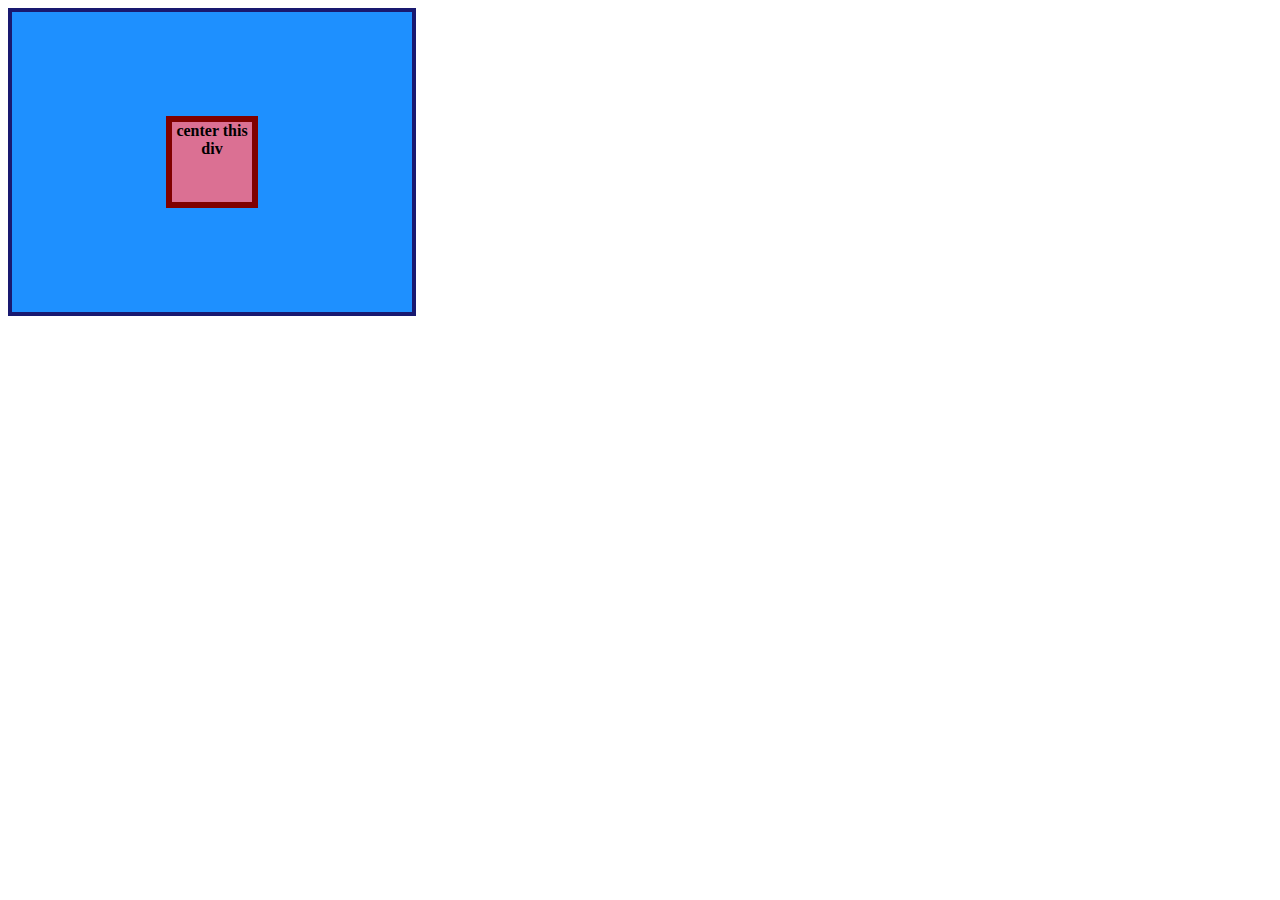
<file: flex/01-flex-center/index.html>
<!DOCTYPE html>
<html lang="en">
  <head>
    <meta charset="UTF-8">
    <meta http-equiv="X-UA-Compatible" content="IE=edge">
    <meta name="viewport" content="width=device-width, initial-scale=1.0">
    <title>CENTER THIS DIV</title>
    <link rel="stylesheet" href="style.css">
  </head>
  <body>
    <div class="container">
      <div class="box">center this div</div>
    </div>
  </body>
</html>
</file>
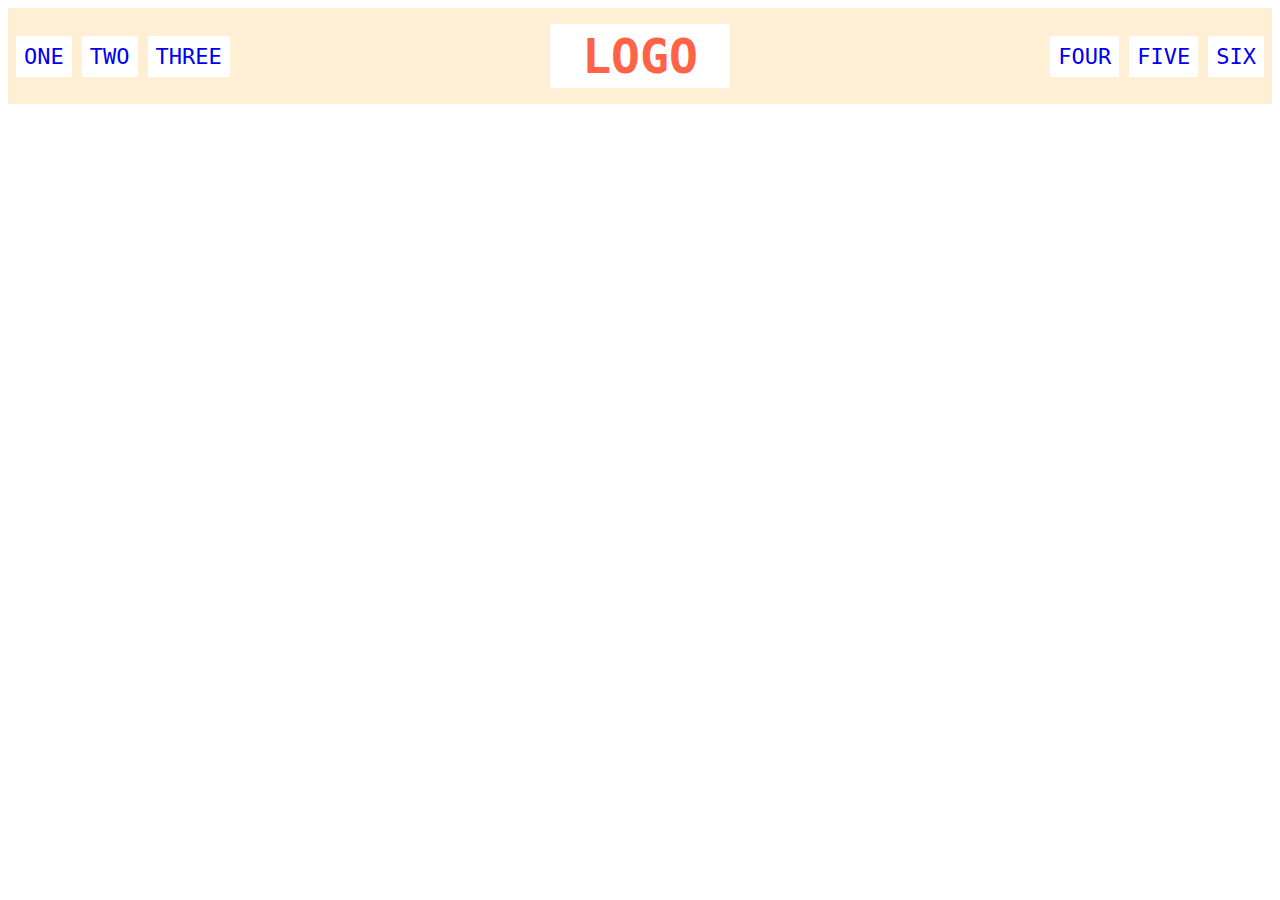
<file: flex/02-flex-header/index.html>
<!DOCTYPE html>
<html lang="en">
  <head>
    <meta charset="UTF-8">
    <meta http-equiv="X-UA-Compatible" content="IE=edge">
    <meta name="viewport" content="width=device-width, initial-scale=1.0">
    <title>Flex Header</title>
    <link rel="stylesheet" href="style.css">
  </head>
  <body>
    <div class="header">
      <div class="left-links">
        <ul>
          <li><a href="#">ONE</a></li>
          <li><a href="#">TWO</a></li>
          <li><a href="#">THREE</a></li>
        </ul>
      </div>
      <div class="logo">LOGO</div>
      <div class="right-links">
        <ul>
          <li><a href="#">FOUR</a></li>
          <li><a href="#">FIVE</a></li>
          <li><a href="#">SIX</a></li>
        </ul>
      </div>
    </div>
  </body>
</html>
</file>
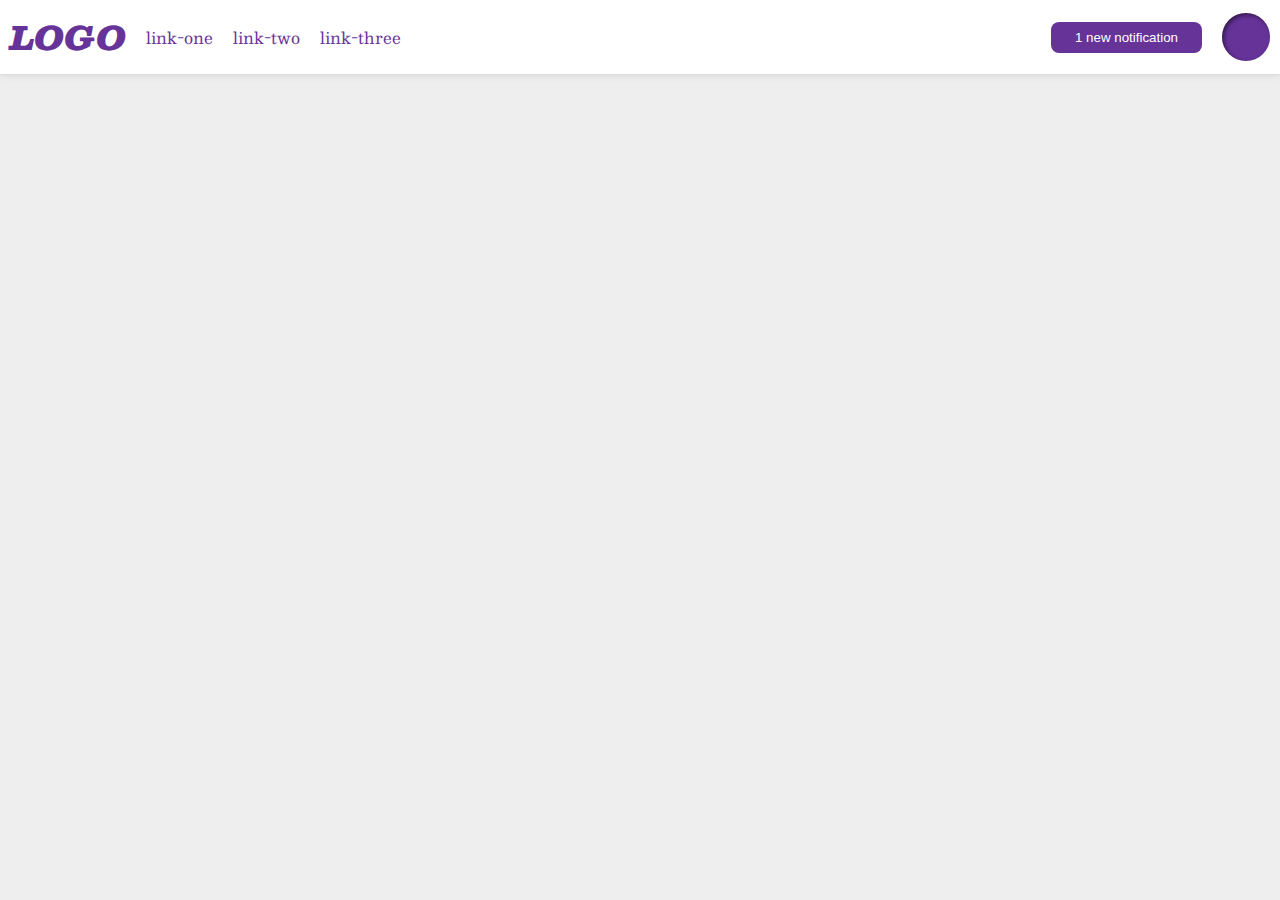
<file: flex/03-flex-header-2/index.html>
<!DOCTYPE html>
<html lang="en">

<head>
    <meta charset="UTF-8">
    <meta http-equiv="X-UA-Compatible" content="IE=edge">
    <meta name="viewport" content="width=device-width, initial-scale=1.0">
    <title>Flex Header 2</title>
    <link rel="stylesheet" href="style.css">
</head>

<body>
    <div class="header">
        <div class="header-child">
            <div class="logo">
                LOGO
            </div>
            <ul class="links">
                <li><a href="google.com">link-one</a></li>
                <li><a href="google.com">link-two</a></li>
                <li><a href="google.com">link-three</a></li>
            </ul>
        </div>
        <div class="header-child">
            <button class="notifications">
                1 new notification
            </button>
            <div class="profile-image"></div>
        </div>
    </div>
</body>

</html>
</file>
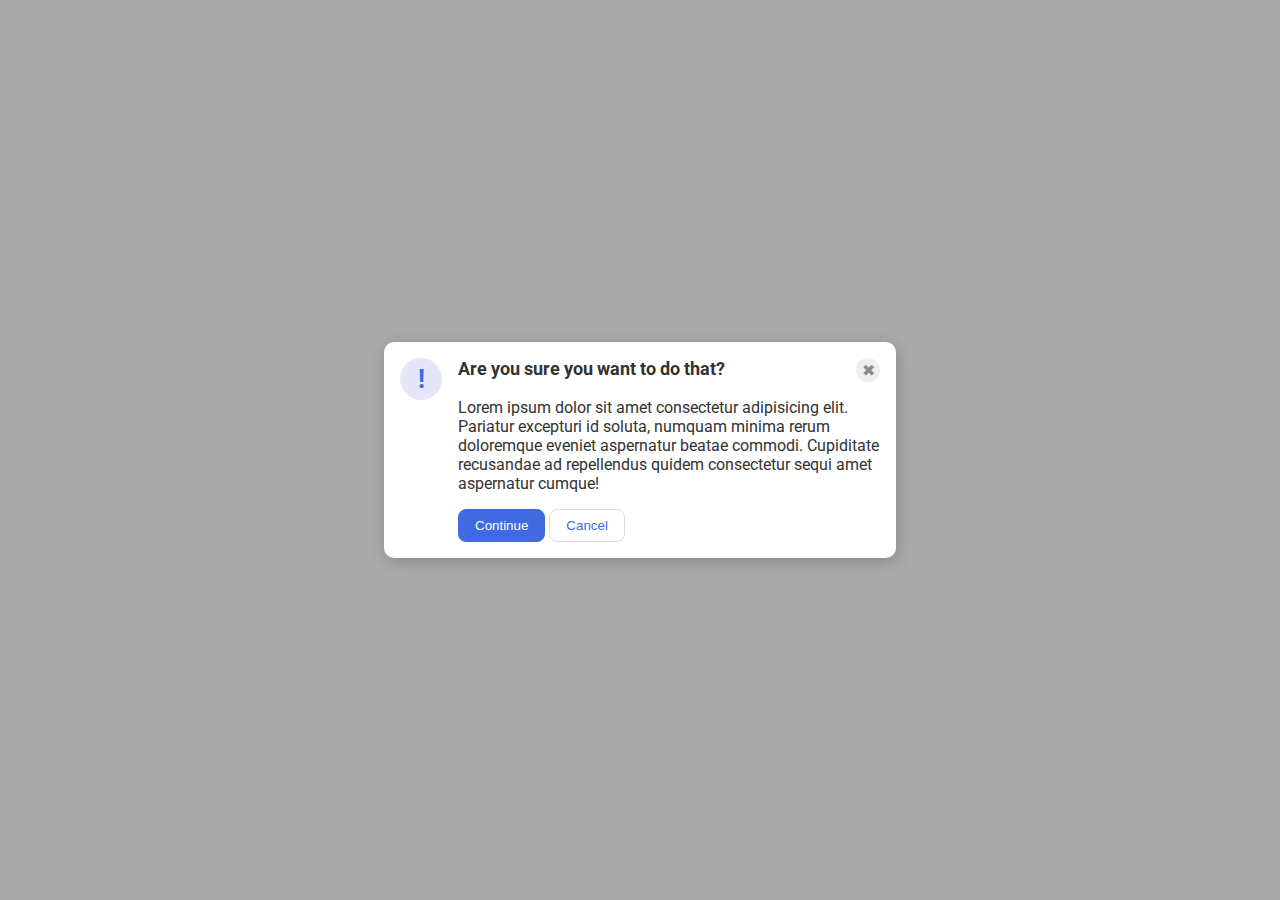
<file: flex/05-flex-modal/index.html>
<!DOCTYPE html>
<html lang="en">

<head>
    <meta charset="UTF-8">
    <meta http-equiv="X-UA-Compatible" content="IE=edge">
    <meta name="viewport" content="width=device-width, initial-scale=1.0">
    <link rel="stylesheet" href="style.css">
    <title>Modal</title>
</head>

<body>
    <div class="modal">
        <div class="icon">!</div>
        <div class="content">
            <div class="top">
                <div class="header">Are you sure you want to do that?</div>
                <div class="close-button">✖</div>
            </div>
            <div class="text">Lorem ipsum dolor sit amet consectetur adipisicing elit. Pariatur excepturi id soluta,
                numquam minima rerum doloremque eveniet aspernatur beatae commodi. Cupiditate recusandae ad repellendus
                quidem consectetur sequi amet aspernatur cumque!</div>
            <div class="buttons">
                <button class="continue">Continue</button>
                <button class="cancel">Cancel</button>
            </div>
        </div>
    </div>
</body>

</html>
</file>
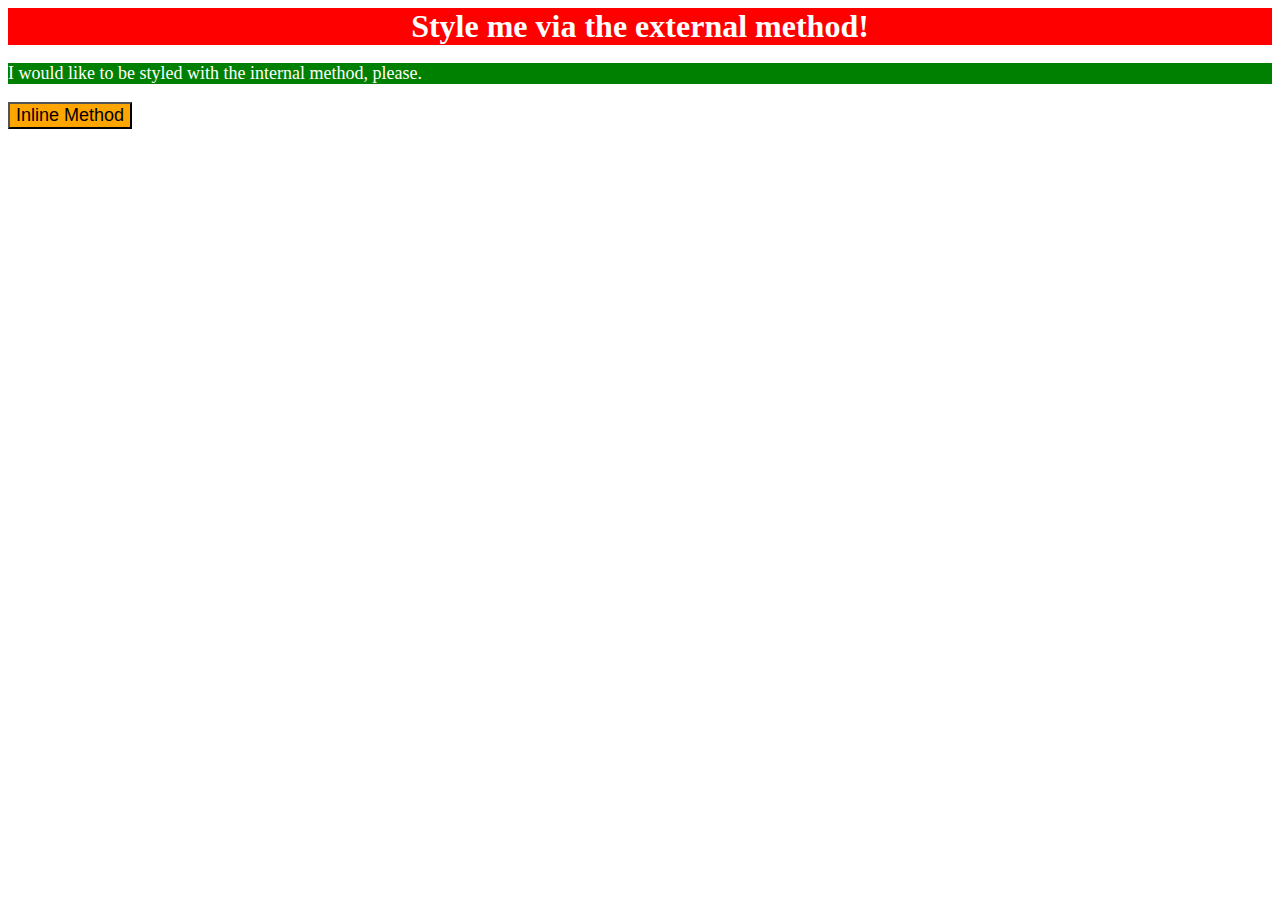
<file: foundations/01-css-methods/index.html>
<!DOCTYPE html>
<html lang="en">

<head>
    <meta charset="UTF-8">
    <meta http-equiv="X-UA-Compatible" content="IE=edge">
    <meta name="viewport" content="width=device-width, initial-scale=1.0">
    <link rel="stylesheet" href="style.css">
    <title>Methods for Adding CSS</title>
    <style>
        p {
            background: green;
            color: white;
            font-size: 18px;
        }
    </style>
</head>

<body>
    <div>Style me via the external method!</div>
    <p>I would like to be styled with the internal method, please.</p>
    <button style="background: orange; font-size: 18px;">Inline Method</button>
</body>

</html>
</file>
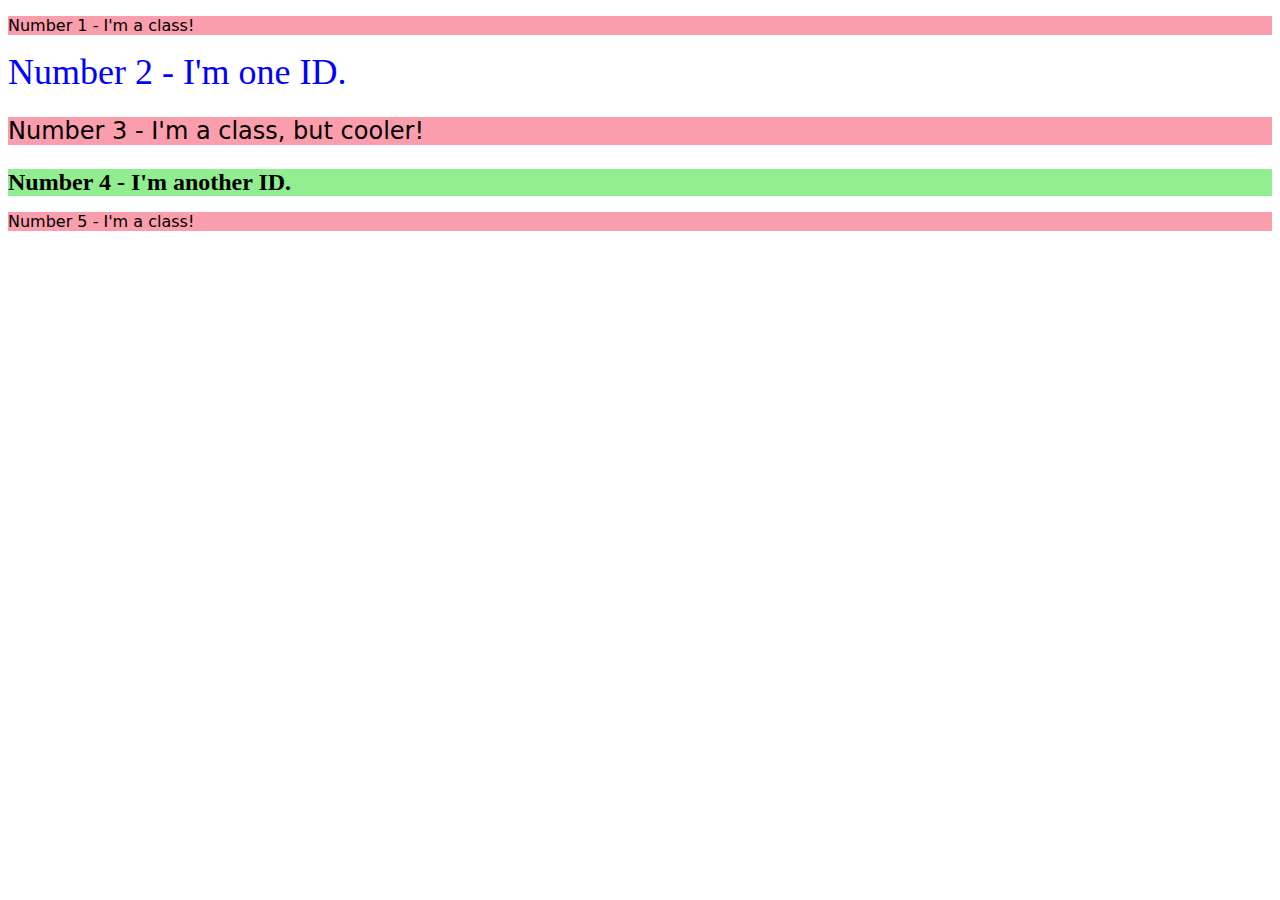
<file: foundations/02-class-id-selector/index.html>
<!DOCTYPE html>
<html lang="en">
  <head>
    <meta charset="UTF-8">
    <meta http-equiv="X-UA-Compatible" content="IE=edge">
    <meta name="viewport" content="width=device-width, initial-scale=1.0">
    <title>Class and ID Selectors</title>
    <link rel="stylesheet" href="style.css">
  </head>
  <body>
    <p class="odd">Number 1 - I'm a class!</p>
    <div id="id-2">Number 2 - I'm one ID.</div>
    <p class="odd cls-3">Number 3 - I'm a class, but cooler!</p>
    <div id="id-4">Number 4 - I'm another ID.</div>
    <p class="odd">Number 5 - I'm a class!</p>
  </body>
</html>
</file>
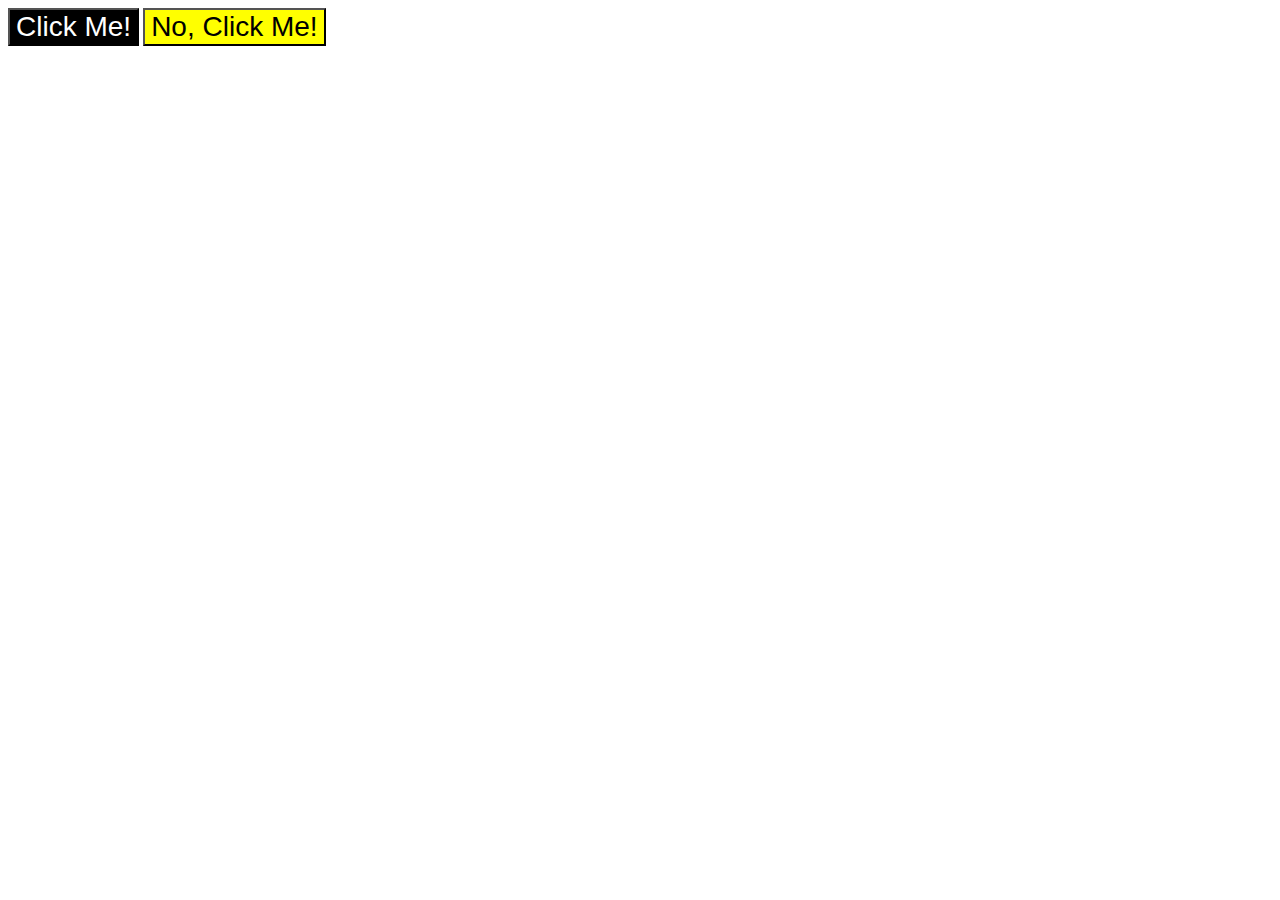
<file: foundations/03-grouping-selector/index.html>
<!DOCTYPE html>
<html lang="en">
  <head>
    <meta charset="UTF-8">
    <meta http-equiv="X-UA-Compatible" content="IE=edge">
    <meta name="viewport" content="width=device-width, initial-scale=1.0">
    <title>Grouping Selectors</title>
    <link rel="stylesheet" href="style.css">
  </head>
  <body>
    <button class="btn-1">Click Me!</button>
    <button class="btn-2">No, Click Me!</button>
  </body>
</html>
</file>
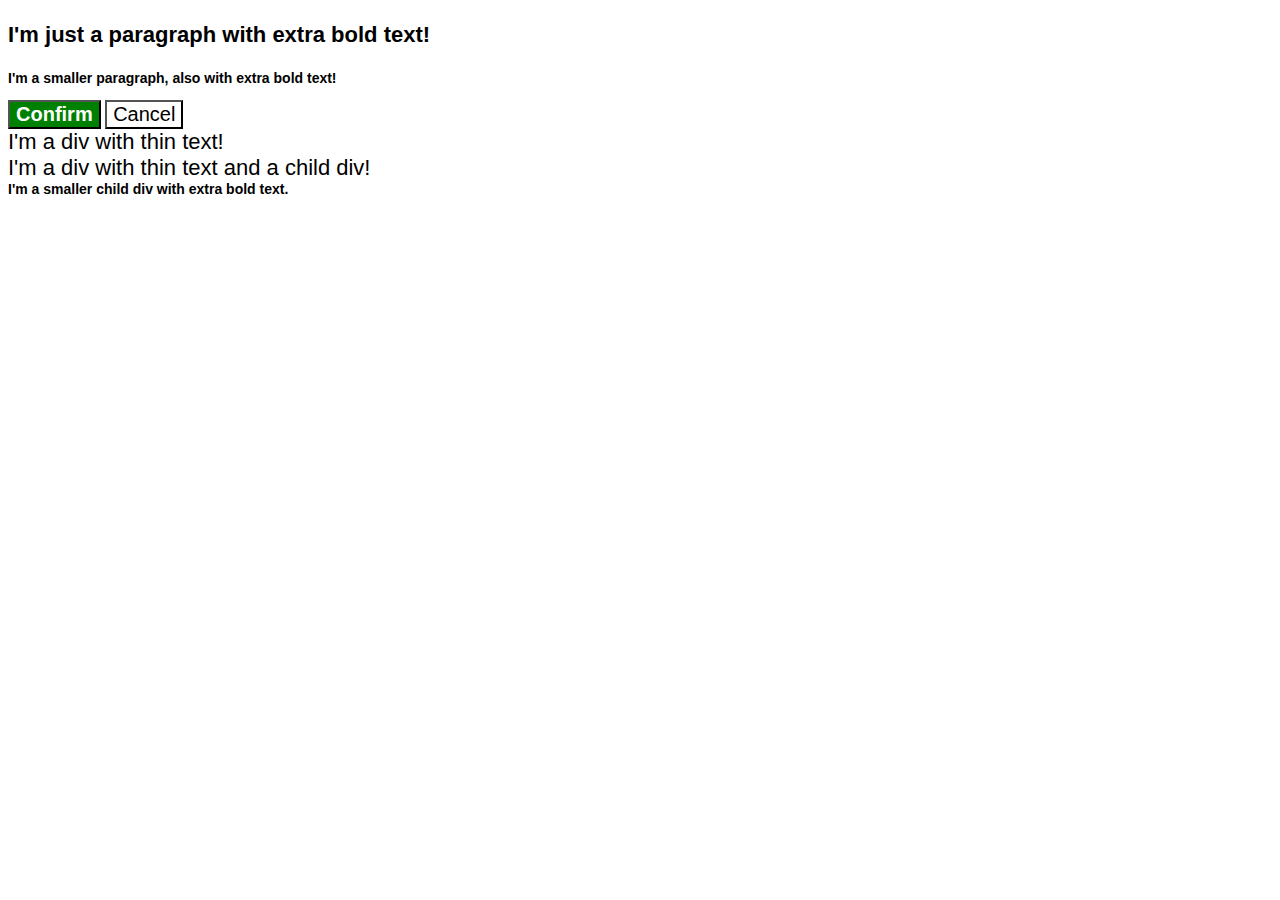
<file: foundations/06-cascade-fix/index.html>
<!DOCTYPE html>
<html lang="en">
  <head>
    <meta charset="UTF-8">
    <meta http-equiv="X-UA-Compatible" content="IE=edge">
    <meta name="viewport" content="width=device-width, initial-scale=1.0">
    <title>Fix the Cascade</title>
    <link rel="stylesheet" href="style.css">
  </head>
  <body>
    <p class="para">I'm just a paragraph with extra bold text!</p>
    <p class="para small-para">I'm a smaller paragraph, also with extra bold text!</p>

    <button id="confirm-button" class="button confirm">Confirm</button>
    <button id="cancel-button" class="button cancel">Cancel</button>

    <div class="text">I'm a div with thin text!</div>
    <div class="text">I'm a div with thin text and a child div!
      <div class="text child">I'm a smaller child div with extra bold text.</div>
    </div>
  </body>
</html>
</file>
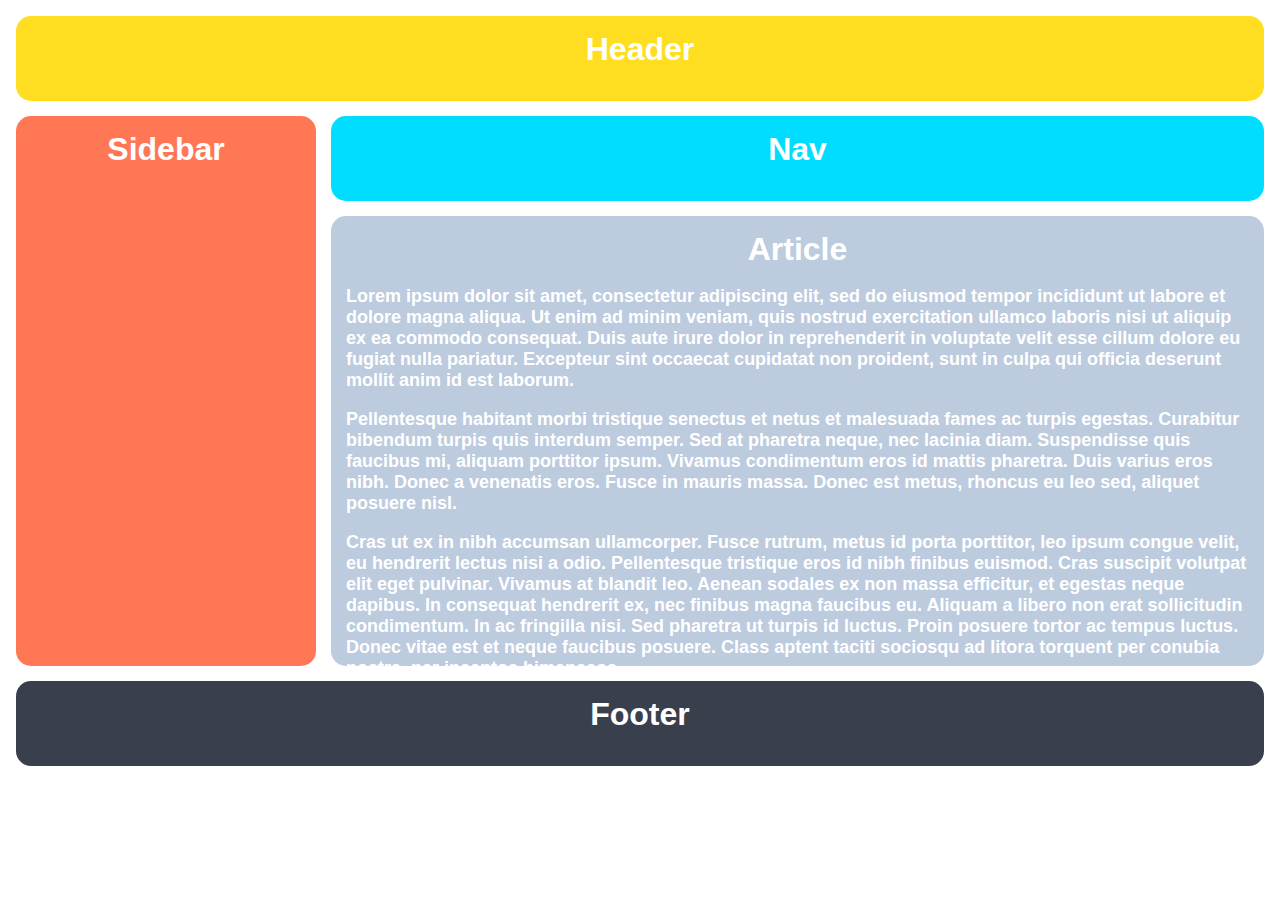
<file: grid/01-grid-layout-1/index.html>
<!DOCTYPE html>
<html lang="en">
  <head>
    <meta charset="UTF-8">
    <meta http-equiv="X-UA-Compatible" content="IE=edge">
    <meta name="viewport" content="width=device-width, initial-scale=1.0">
    <title>The Holy Grail</title>
    <link rel="stylesheet" href="style.css">
  </head>
  <body>
    <div class="container">
      <div class="header">Header</div>
      <div class="sidebar">Sidebar</div>
      <div class="nav">Nav</div>
      <div class="article">Article
        <p>Lorem  ipsum dolor sit amet, consectetur adipiscing elit, sed do eiusmod tempor incididunt ut labore et dolore magna aliqua. Ut enim ad minim veniam, quis nostrud exercitation ullamco laboris nisi ut aliquip ex ea commodo consequat. Duis aute irure dolor in reprehenderit in voluptate velit esse cillum dolore eu fugiat nulla pariatur. Excepteur sint occaecat cupidatat non proident, sunt in culpa qui officia deserunt mollit anim id est laborum.</p>
        <p>Pellentesque habitant morbi tristique senectus et netus et malesuada fames ac turpis egestas. Curabitur bibendum turpis quis interdum semper. Sed at pharetra neque, nec lacinia diam. Suspendisse quis faucibus mi, aliquam porttitor ipsum. Vivamus condimentum eros id mattis pharetra. Duis varius eros nibh. Donec a venenatis eros. Fusce in mauris massa. Donec est metus, rhoncus eu leo sed, aliquet posuere nisl.</p>
        <p>Cras ut ex in nibh accumsan ullamcorper. Fusce rutrum, metus id porta porttitor, leo ipsum congue velit, eu hendrerit lectus nisi a odio. Pellentesque tristique eros id nibh finibus euismod. Cras suscipit volutpat elit eget pulvinar. Vivamus at blandit leo. Aenean sodales ex non massa efficitur, et egestas neque dapibus. In consequat hendrerit ex, nec finibus magna faucibus eu. Aliquam a libero non erat sollicitudin condimentum. In ac fringilla nisi. Sed pharetra ut turpis id luctus. Proin posuere tortor ac tempus luctus. Donec vitae est et neque faucibus posuere. Class aptent taciti sociosqu ad litora torquent per conubia nostra, per inceptos himenaeos.</p>
      </div>
      <div class="footer">Footer</div>
    </div>
  </body>
</html>
</file>
<file: flex/01-flex-center/style.css>
.container {
    background: dodgerblue;
    border: 4px solid midnightblue;
    width: 400px;
    height: 300px;

    display: flex;
    justify-content: center;
    align-items: center;
  }
  
  .box {
    background: palevioletred;
    font-weight: bold;
    text-align: center;
    border: 6px solid maroon;
    width: 80px;
    height: 80px;
  }
</file>
<file: flex/02-flex-header/style.css>
.header  {
    font-family: monospace;
    background: papayawhip;
    display: flex;
    justify-content: space-between;
    padding: 16px 8px;
    align-items: center;
  }
  
  .logo {
    font-size: 48px;
    font-weight: 900;
    color: tomato;
    background: white;
    padding: 4px 32px;
  }
  
  ul {
    /* this removes the dots on the list items*/
    list-style-type: none;
    display: flex;
    padding: 0px;
    margin: 0px;
    gap: 10px;
  }
  
  a {
    font-size: 22px;
    background: white;
    padding: 8px;
    /* this removes the line under the links */
    text-decoration: none;
  }
</file>
<file: flex/03-flex-header-2/style.css>
/* this is some magical font-importing.  
you'll learn about it later. */
@import url('https://fonts.googleapis.com/css2?family=Besley:ital,wght@0,400;1,900&display=swap');

body {
    margin: 0;
    background: #eee;
    font-family: Besley, serif;
}

.header {
    background: white;
    border-bottom: 1px solid #ddd;
    box-shadow: 0 0 8px rgba(0, 0, 0, .1);

    display: flex;
    justify-content: space-between;
    padding: 10px;
}

.profile-image {
    background: rebeccapurple;
    box-shadow: inset 2px 2px 4px rgba(0, 0, 0, .5);
    border-radius: 50%;
    width: 48px;
    height: 48px;
}

.logo {
    color: rebeccapurple;
    font-size: 32px;
    font-weight: 900;
    font-style: italic;
}

button {
    border: none;
    border-radius: 8px;
    background: rebeccapurple;
    color: white;
    padding: 8px 24px;
}

a {
    /* this removes the line under our links */
    text-decoration: none;
    color: rebeccapurple;
}

ul {
    list-style-type: none;

    display: flex;
    align-items: center;
    gap: 20px;

    padding: 0px;
    margin: 0px;
}


.header-child {
    display: flex;
    gap: 20px;
    align-items: center;
}
</file>
<file: flex/05-flex-modal/style.css>
@import url('https://fonts.googleapis.com/css2?family=Roboto:wght@400;700&display=swap');

html,
body {
  height: 100%;
}

body {
  font-family: Roboto, sans-serif;
  margin: 0;
  background: #aaa;
  color: #333;
  /* I'll give you this one for free lol */
  display: flex;
  align-items: center;
  justify-content: center;
}

.modal {
  background: white;
  width: 480px;
  border-radius: 10px;
  box-shadow: 2px 4px 16px rgba(0, 0, 0, .2);
  display: flex;
  gap: 16px;
  padding: 16px;
}

.icon {
  color: royalblue;
  font-size: 26px;
  font-weight: 700;
  background: lavender;
  width: 42px;
  height: 42px;
  border-radius: 50%;
  display: flex;
  align-items: center;
  justify-content: center;
  flex: 0 0 auto;
}

.close-button {
  background: #eee;
  border-radius: 50%;
  color: #888;
  font-weight: 400;
  font-size: 16px;
  height: 24px;
  width: 24px;
  display: flex;
  align-items: center;
  justify-content: center;
}

button {
  padding: 8px 16px;
  border-radius: 8px;
}

button.continue {
  background: royalblue;
  border: 1px solid royalblue;
  color: white;
}

button.cancel {
  background: white;
  border: 1px solid #ddd;
  color: royalblue;
}


.top {
  display: flex;
  justify-content: space-between;
}

.content {
  display: flex;
  flex-direction: column;
  gap: 16px;
}

.header {
  font-weight: bold;
  font-size: large;
}
</file>
<file: foundations/01-css-methods/style.css>
div {
    background: red;
    font-size: 32px;
    color: white;
    text-align: center;
    font-weight: bold;
  }
</file>
<file: foundations/02-class-id-selector/style.css>
.odd {
    background: #fa9dad;
    font-family: Verdana, "DejaVu Sans", sans-serif;
  }
  #id-2 {
    color: rgb(0, 0, 255);
    font-size: 36px;
  }
  .odd.cls-3 {
    font-size: 24px;
  }
  #id-4 {
    background: #90ee90;
    font-size: 24px;
    font-weight: bold;
  }
</file>
<file: foundations/03-grouping-selector/style.css>
.btn-1 {
    background: black;
    color: white;
  }
  .btn-2 {
    background: yellow;
  }
  .btn-1, .btn-2 {
    font-family: Helvetica, Times New Roman, sans-serif;
    font-size: 28px;
  }
</file>
<file: foundations/06-cascade-fix/style.css>
body {
    font-family: Arial, Helvetica, sans-serif
}

.para,
.small-para {
    color: hsl(0, 0%, 0%);
    font-weight: 800;
}

.para.small-para {
    font-size: 14px;
}

.para {
    font-size: 22px;
}

.button {
    background-color: rgb(255, 255, 255);
    color: rgb(0, 0, 0);
    font-size: 20px;
}

.button.confirm {
    background: green;
    color: white;
    font-weight: bold;
}

div.text {
    color: rgb(0, 0, 0);
    font-size: 22px;
    font-weight: 100;
}

div.text.child {
    color: rgb(0, 0, 0);
    font-weight: 800;
    font-size: 14px;
}
</file>
<file: grid/01-grid-layout-1/style.css>
body,
html {
    height: 100%;
    margin: 0;
}

.container {
    text-align: center;
    height: 100%;
    padding: 16px;
    box-sizing: border-box;
    display: grid;
    grid-template: 85px 85px 450px 85px / 300px 1fr;
    gap: 15px;
    /*! height: 100vh; */
}

.container div {
    padding: 15px;
    font-size: 32px;
    font-family: Helvetica;
    font-weight: bold;
    color: white;
    border-radius: 15px;
}

.header {
    background-color: #FFDE22;
    grid-area: 1 / 1 / 2 / 3;
}

.sidebar {
    background-color: #FF7755;
    grid-area: 2 / 1 / 4 / 2;
}

.nav {
    background-color: #00DDFF;
}

.article {
    background-color: #bccbde;
}

.article p {
    font-size: 18px;
    font-family: sans-serif;
    color: white;
    text-align: left;
}

.footer {
    background-color: #393f4d;
    grid-area: 4 / 1 / 5 / 3;
}
</file>
